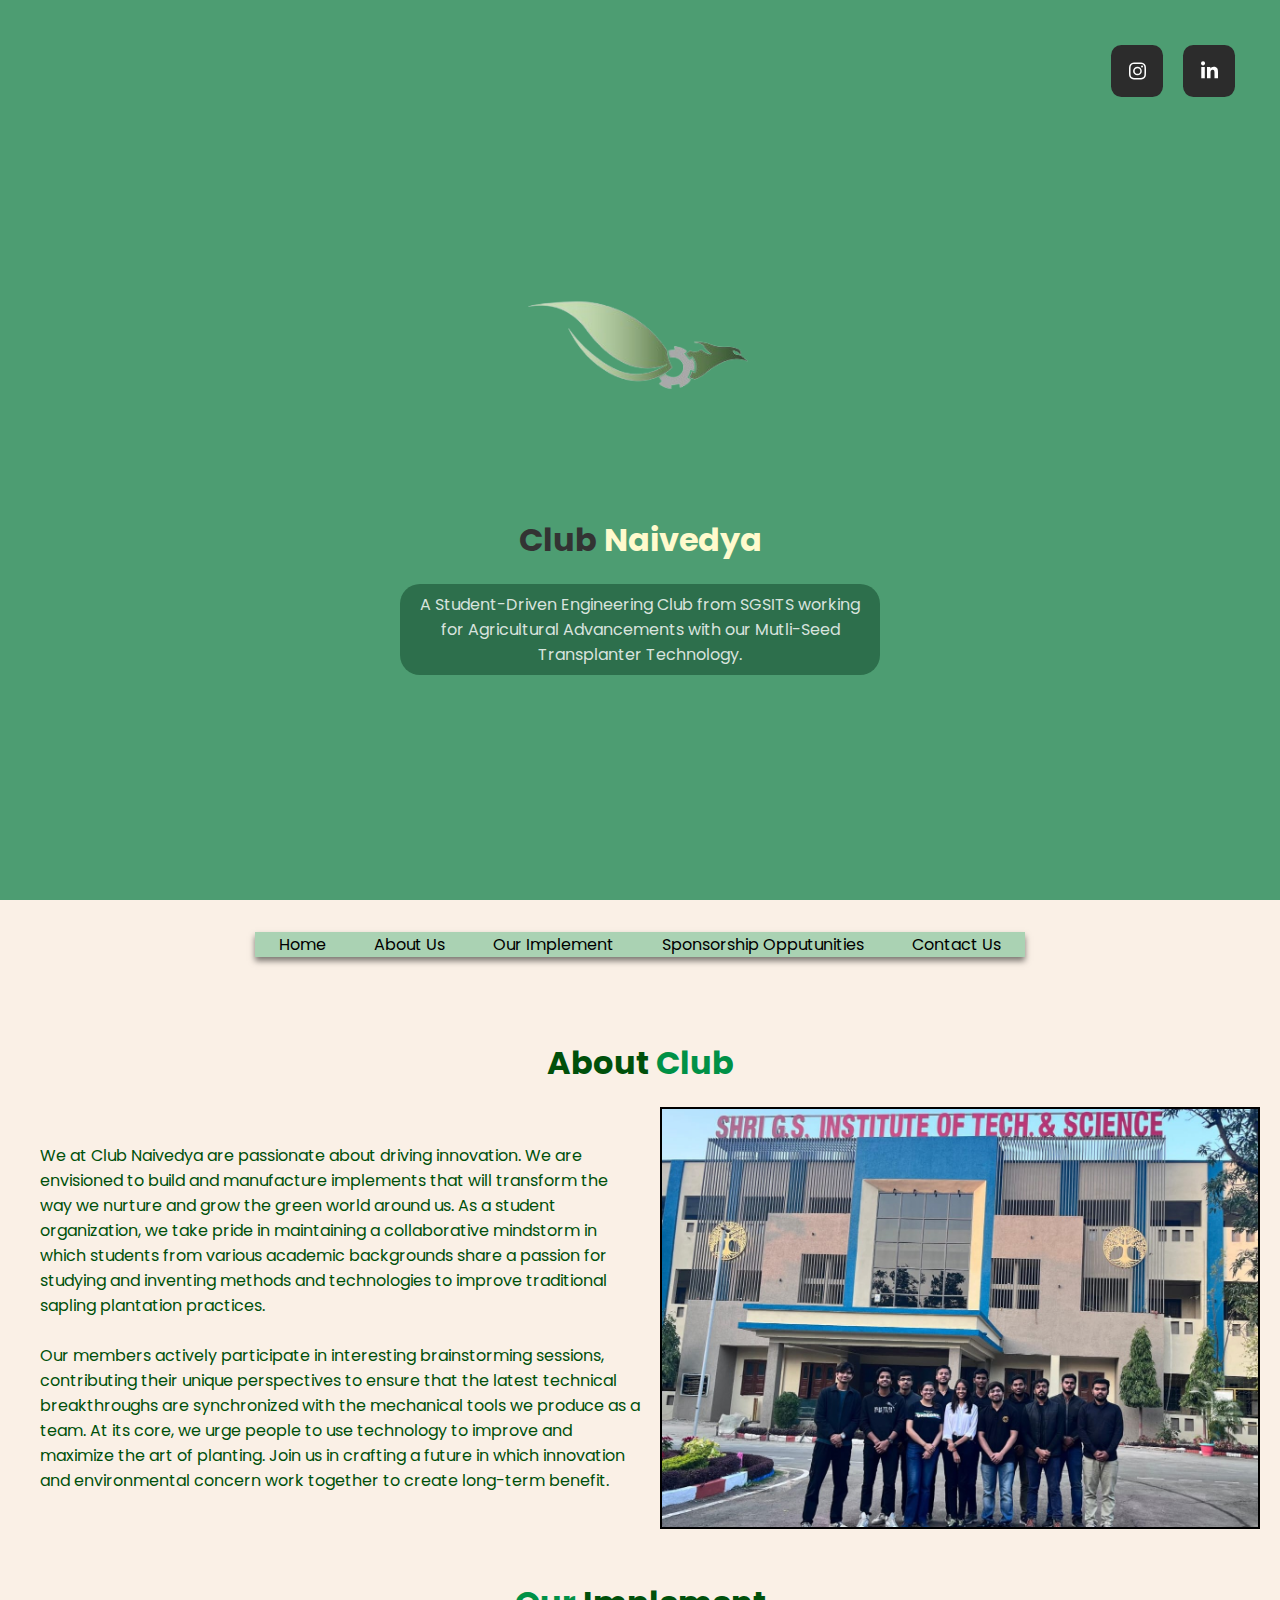
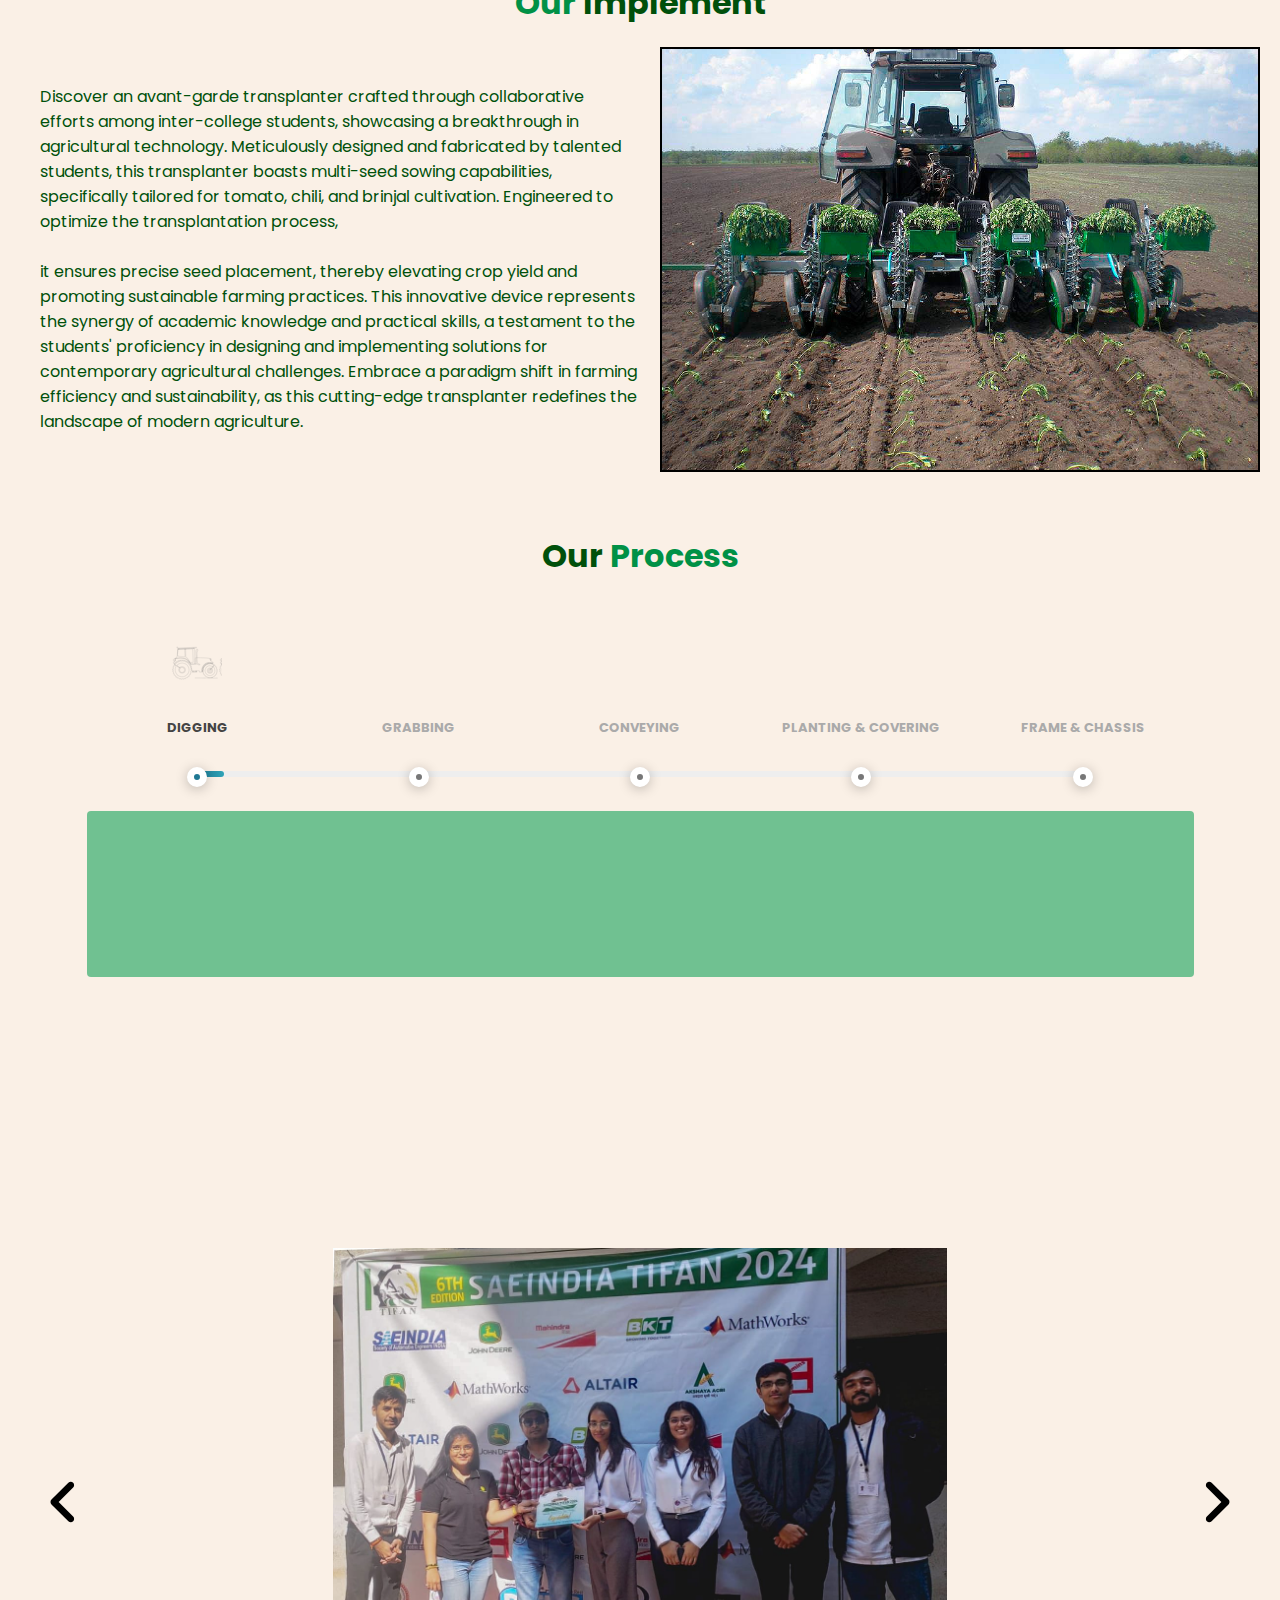
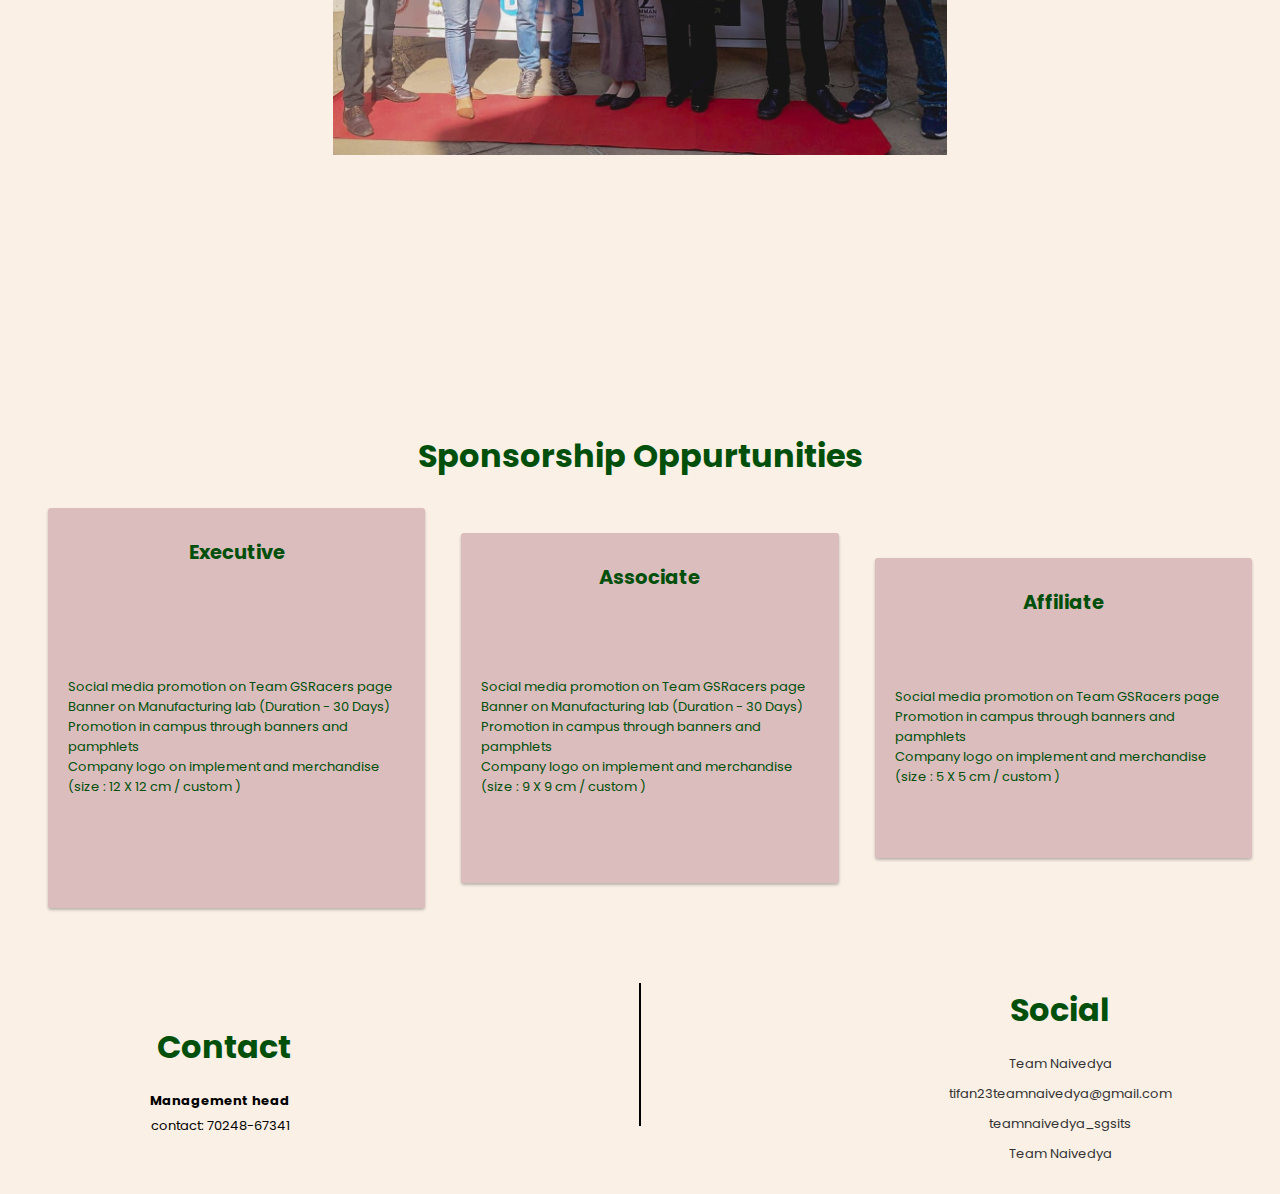
<file: index.html>
<!DOCTYPE html>
<html lang="en">
    <head>
        <meta charset="UTF-8" />
        <meta name="viewport" content="width=device-width, initial-scale=1.0" />
        <title>Web Naivedya</title>
        <link rel="shortcut icon" href="images/Clg_logo.png" type="image/x-icon" />
        <link rel="preconnect" href="https://fonts.googleapis.com" />
        <link rel="preconnect" href="https://fonts.gstatic.com" crossorigin />
        <link href="https://fonts.googleapis.com/css2?family=Poppins:wght@300;500;700&display=swap" rel="stylesheet" />
        <link rel="stylesheet" href="https://cdn.jsdelivr.net/npm/bootstrap@5.3.2/dist/css/bootstrap.min.css" integrity="sha384-T3c6CoIi6uLrA9TneNEoa7RxnatzjcDSCmG1MXxSR1GAsXEV/Dwwykc2MPK8M2HN" crossorigin="anonymous">
        <link rel="stylesheet" href="style.css" />
        <script src="https://code.jquery.com/jquery-3.6.0.min.js"></script>
    </head>
    <body>
        <main>
            <section class="landing-page" id="home">
                <div class="container-social">
                    <div class="card">
                        <a href="https://www.instagram.com/teamnaivedya_sgsits?igsh=OGk1dm5obm54Nmpj " class="socialContainer containerOne" target="_blank">
                            <svg class="socialSvg instagramSvg" viewBox="0 0 16 16">
                                <path d="M8 0C5.829 0 5.556.01 4.703.048 3.85.088 3.269.222 2.76.42a3.917 3.917 0 0 0-1.417.923A3.927 3.927 0 0 0 .42 2.76C.222 3.268.087 3.85.048 4.7.01 5.555 0 5.827 0 8.001c0 2.172.01 2.444.048 3.297.04.852.174 1.433.372 1.942.205.526.478.972.923 1.417.444.445.89.719 1.416.923.51.198 1.09.333 1.942.372C5.555 15.99 5.827 16 8 16s2.444-.01 3.298-.048c.851-.04 1.434-.174 1.943-.372a3.916 3.916 0 0 0 1.416-.923c.445-.445.718-.891.923-1.417.197-.509.332-1.09.372-1.942C15.99 10.445 16 10.173 16 8s-.01-2.445-.048-3.299c-.04-.851-.175-1.433-.372-1.941a3.926 3.926 0 0 0-.923-1.417A3.911 3.911 0 0 0 13.24.42c-.51-.198-1.092-.333-1.943-.372C10.443.01 10.172 0 7.998 0h.003zm-.717 1.442h.718c2.136 0 2.389.007 3.232.046.78.035 1.204.166 1.486.275.373.145.64.319.92.599.28.28.453.546.598.92.11.281.24.705.275 1.485.039.843.047 1.096.047 3.231s-.008 2.389-.047 3.232c-.035.78-.166 1.203-.275 1.485a2.47 2.47 0 0 1-.599.919c-.28.28-.546.453-.92.598-.28.11-.704.24-1.485.276-.843.038-1.096.047-3.232.047s-2.39-.009-3.233-.047c-.78-.036-1.203-.166-1.485-.276a2.478 2.478 0 0 1-.92-.598 2.48 2.48 0 0 1-.6-.92c-.109-.281-.24-.705-.275-1.485-.038-.843-.046-1.096-.046-3.233 0-2.136.008-2.388.046-3.231.036-.78.166-1.204.276-1.486.145-.373.319-.64.599-.92.28-.28.546-.453.92-.598.282-.11.705-.24 1.485-.276.738-.034 1.024-.044 2.515-.045v.002zm4.988 1.328a.96.96 0 1 0 0 1.92.96.96 0 0 0 0-1.92zm-4.27 1.122a4.109 4.109 0 1 0 0 8.217 4.109 4.109 0 0 0 0-8.217zm0 1.441a2.667 2.667 0 1 1 0 5.334 2.667 2.667 0 0 1 0-5.334z"></path>
                            </svg>
                        </a>
                        <a href="https://www.linkedin.com/company/team-naivedya/" target="_blank" class="socialContainer containerThree">
                            <svg class="socialSvg linkdinSvg" viewBox="0 0 448 512">
                                <path d="M100.28 448H7.4V148.9h92.88zM53.79 108.1C24.09 108.1 0 83.5 0 53.8a53.79 53.79 0 0 1 107.58 0c0 29.7-24.1 54.3-53.79 54.3zM447.9 448h-92.68V302.4c0-34.7-.7-79.2-48.29-79.2-48.29 0-55.69 37.7-55.69 76.7V448h-92.78V148.9h89.08v40.8h1.3c12.4-23.5 42.69-48.3 87.88-48.3 94 0 111.28 61.9 111.28 142.3V448z"></path>
                            </svg>
                        </a>
                        <!-- <a href="#" class="socialContainer containerFour"><svg class="socialSvg whatsappSvg" viewBox="0 0 16 16"><path d="M13.601 2.326A7.854 7.854 0 0 0 7.994 0C3.627 0 .068 3.558.064 7.926c0 1.399.366 2.76 1.057 3.965L0 16l4.204-1.102a7.933 7.933 0 0 0 3.79.965h.004c4.368 0 7.926-3.558 7.93-7.93A7.898 7.898 0 0 0 13.6 2.326zM7.994 14.521a6.573 6.573 0 0 1-3.356-.92l-.24-.144-2.494.654.666-2.433-.156-.251a6.56 6.56 0 0 1-1.007-3.505c0-3.626 2.957-6.584 6.591-6.584a6.56 6.56 0 0 1 4.66 1.931 6.557 6.557 0 0 1 1.928 4.66c-.004 3.639-2.961 6.592-6.592 6.592zm3.615-4.934c-.197-.099-1.17-.578-1.353-.646-.182-.065-.315-.099-.445.099-.133.197-.513.646-.627.775-.114.133-.232.148-.43.05-.197-.1-.836-.308-1.592-.985-.59-.525-.985-1.175-1.103-1.372-.114-.198-.011-.304.088-.403.087-.088.197-.232.296-.346.1-.114.133-.198.198-.33.065-.134.034-.248-.015-.347-.05-.099-.445-1.076-.612-1.47-.16-.389-.323-.335-.445-.34-.114-.007-.247-.007-.38-.007a.729.729 0 0 0-.529.247c-.182.198-.691.677-.691 1.654 0 .977.71 1.916.81 2.049.098.133 1.394 2.132 3.383 2.992.47.205.84.326 1.129.418.475.152.904.129 1.246.08.38-.058 1.171-.48 1.338-.943.164-.464.164-.86.114-.943-.049-.084-.182-.133-.38-.232z"></path></svg></a> -->
                    </div>
                </div>
                <div class="club-logo">
                    <img src="images/Naivedya (2).png " alt="Club Logo" />
                </div>
                <div class="name ">
                    <h1>
                        <a href="">Club <span>Naivedya</span>
                        </a>
                    </h1>
                    </h1>
                    <p> A Student-Driven Engineering Club from SGSITS working for Agricultural Advancements with our Mutli-Seed Transplanter Technology. </p>
                </div>
            </section>
            <header class="header" id="site-header">
                <nav class="navbar affix-top" data-bs-spy="affix" data-bs-offset-top="50">
                    <ul class="sidebar">
                        <li onclick=hideSidebar()><a href="#"><svg xmlns="http://www.w3.org/2000/svg" height="26" viewBox="0 96 960 960" width="26"><path d="m249 849-42-42 231-231-231-231 42-42 231 231 231-231 42 42-231 231 231 231-42 42-231-231-231 231Z"/></svg></a></li>
                        <li><a href="#home" class="active">Home</a></li>
                        <li><a href="#about" class="">About Us</a></li>
                        <li><a href="#implement" class="">Our Implement</a></li>
                        <li><a href="#sponsor" class="">Sponsorship Opputunities</a></li>
                        <li><a href="#footer" class="">Contact Us</a></li>
                      </ul>
                      <ul>
                        <li class="hideOnMobile"><a href="#home" class="active">Home</a>
                        <li class="hideOnMobile"><a href="#about" class="">About Us</a>
                        <li class="hideOnMobile"><a href="#implement" class="">Our Implement</a>
                        <li class="hideOnMobile"><a href="#sponsor" class="">Sponsorship Opputunities</a>
                        <li class="hideOnMobile"><a href="#footer" class="">Contact Us</a>
                        <li class="menu-button" onclick=showSidebar()><a href="#"><svg xmlns="http://www.w3.org/2000/svg" height="26" viewBox="0 96 960 960" width="26"><path d="M120 816v-60h720v60H120Zm0-210v-60h720v60H120Zm0-210v-60h720v60H120Z"/></svg></a></li>
                      </ul>
                </nav>
            </header>
            <section class="about" id="about">
                <h1>About <span>Club</span>
                </h1>
                <div class="about-container">
                    <div class="about-club">
                        <p> We at Club Naivedya are passionate about driving innovation. We are envisioned to build and manufacture implements that will transform the way we nurture and grow the green world around us. As a student organization, we take pride in maintaining a collaborative mindstorm in which students from various academic backgrounds share a passion for studying and inventing methods and technologies to improve traditional sapling plantation practices. <br>
                            <br>Our members actively participate in interesting brainstorming sessions, contributing their unique perspectives to ensure that the latest technical breakthroughs are synchronized with the mechanical tools we produce as a team. At its core, we urge people to use technology to improve and maximize the art of planting. Join us in crafting a future in which innovation and environmental concern work together to create long-term benefit.
                        </p>
                    </div>
                    <div class="club-image">
                        <figure>
                            <img src="images/club_image.jpg" alt="Club Image" />
                        </figure>
                    </div>
                </div>
            </section>
            <section class="implement" id="implement">
                <h1>
                    <span>Our</span> Implement
                </h1>
                <div class="implement-container">
                    <div class="about-implement">
                        <p> Discover an avant-garde transplanter crafted through collaborative efforts among inter-college students, showcasing a breakthrough in agricultural technology. Meticulously designed and fabricated by talented students, this transplanter boasts multi-seed sowing capabilities, specifically tailored for tomato, chili, and brinjal cultivation. Engineered to optimize the transplantation process, <br>
                            <br>it ensures precise seed placement, thereby elevating crop yield and promoting sustainable farming practices. This innovative device represents the synergy of academic knowledge and practical skills, a testament to the students' proficiency in designing and implementing solutions for contemporary agricultural challenges. Embrace a paradigm shift in farming efficiency and sustainability, as this cutting-edge transplanter redefines the landscape of modern agriculture.
                        </p>
                    </div>
                    <div class="implement-image">
                        <figure>
                            <img src="images/Fedele-costruzioni-meccaniche-plant.jpg" alt="Transplanter Image" />
                        </figure>
                    </div>
                </div>
            </section>
            <section class="design">
                <div class="process-wrapper">
                    <h1>Our <span>Process</span>
                    </h1>
                    <div id="progress-bar-container">
                        <ul>
                            <li class="step step01 active">
                                <div class="step-inner">Digging</div>
                            </li>
                            <li class="step step02">
                                <div class="step-inner">Grabbing</div>
                            </li>
                            <li class="step step03">
                                <div class="step-inner">Conveying</div>
                            </li>
                            <li class="step step04">
                                <div class="step-inner">Planting & Covering</div>
                            </li>
                            <li class="step step05">
                                <div class="step-inner">Frame & chassis</div>
                            </li>
                        </ul>
                        <div id="line">
                            <div id="line-progress"></div>
                        </div>
                    </div>
                    <div id="progress-content-section">
                        <div class="section-content dig active">
                            <h2>Digging</h2>
                            <p> The digging mechanism acts like a gardener's spade, crafting holes or furrows in the soil. These are perfectly sized for each seedling, providing optimal space and soil contact for healthy root development and growth. </p>
                        </div>
                        <div class="section-content grab">
                            <h2>Grabbing</h2>
                            <p> This system gently lifts seedlings from trays using either suction or special grippers, ensuring they remain unharmed. Our unique grabbing mechanism provides a secure hold on even delicate saplings. </p>
                        </div>
                        <div class="section-content convey">
                            <h2>Conveying</h2>
                            <p> Sapling trays roll along a guided conveyor, seven seedlings plucked at once and deposited into a drop box. Individual slides below ensure each descends gently, spaced at precise intervals. </p>
                        </div>
                        <div class="section-content cover">
                            <h2>Planting & Covering</h2>
                            <p> The planting system gently places each sapling exactly where it needs to be. Specially designed covering wheels then tuck soil around the roots, ensuring they're securely nestled without harm. </p>
                        </div>
                        <div class="section-content frame">
                            <h2>Frame & chassis</h2>
                            <p> The frame and chassis are the backbone of the transplanter, providing a sturdy base for all its equipment. This ensures the machine operates efficiently and adapts well to various transplanting tasks. </p>
                        </div>
                    </div>
                </div>
            </section>
            <section class="caraousel" id="caraousel">
                <div class="container-slideshow">
                    <div class="controls" id="controls-prev">
                        <svg xmlns="http://www.w3.org/2000/svg" viewBox="0 0 320 512">
                            <path fill="#000000" d="M41.4 233.4c-12.5 12.5-12.5 32.8 0 45.3l160 160c12.5 12.5 32.8 12.5 45.3 0s12.5-32.8 0-45.3L109.3 256 246.6 118.6c12.5-12.5 12.5-32.8 0-45.3s-32.8-12.5-45.3 0l-160 160z" />
                        </svg>
                    </div>
                    <div class="images" id="images">
                        <figure>
                            <img src="images/qualification.jpg" alt="" />
                        </figure>
                        <figure>
                            <img src="images/2.png" alt="" />
                        </figure>
                        <figure>
                            <img src="images/t1.jpg" alt="" />
                        </figure>
                        <figure>
                            <img src="images/t2.jpg" alt="" />
                        </figure>
                        <figure>
                            <img src="images/26-1.jpg" alt="" />
                        </figure>
                    </div>
                    <div class="controls" id="controls-next">
                        <svg xmlns="http://www.w3.org/2000/svg" viewBox="0 0 320 512">
                            <path fill="#000000" d="M278.6 233.4c12.5 12.5 12.5 32.8 0 45.3l-160 160c-12.5 12.5-32.8 12.5-45.3 0s-12.5-32.8 0-45.3L210.7 256 73.4 118.6c-12.5-12.5-12.5-32.8 0-45.3s32.8-12.5 45.3 0l160 160z" />
                        </svg>
                    </div>
                    <div class="dots"></div>
                </div>
            </section>
            <section class="sponsor" id="sponsor">
                <h1>Sponsorship Oppurtunities</h1>
                <div class="container-sponsor">
                    <div class="card-sponsor p1">
                        <h2>Executive</h2>
                        <ul class="Executive">
                            <li> Social media promotion on Team GSRacers page </li>
                            <li> Banner on Manufacturing lab (Duration - 30 Days) </li>
                            <li> Promotion in campus through banners and pamphlets </li>
                            <li> Company logo on implement and merchandise (size : 12 X 12 cm / custom ) </li>
                        </ul>
                    </div>
                    <div class="card-sponsor p2">
                        <h2>Associate</h2>
                        <ul class="Associate ">
                            <li> Social media promotion on Team GSRacers page </li>
                            <li> Banner on Manufacturing lab (Duration - 30 Days) </li>
                            <li> Promotion in campus through banners and pamphlets </li>
                            <li> Company logo on implement and merchandise (size : 9 X 9 cm / custom ) </li>
                        </ul>
                    </div>
                    <div class="card-sponsor p3">
                        <h2>Affiliate</h2>
                        <ul class="Affiliate">
                            <li> Social media promotion on Team GSRacers page </li>
                            <li> Promotion in campus through banners and pamphlets </li>
                            <li> Company logo on implement and merchandise (size : 5 X 5 cm / custom ) </li>
                        </ul>
                    </div>
                </div>
            </section>
            <section class="footer" id="footer">
                <div class="container-footer">
                    <div class="container-fluid-footer">
                        <div class="contact-details">
                            <h1>Contact</h1>
                            <ul class="contact">
                                <li>
                                    <h3>Management head <br />
                                    </h3> contact: 70248-67341
                                </li>
                            </ul>
                        </div>
                        <div class="line"></div>
                        <div class="social">
                            <h1>Social</h1>
                            <ul class="social">
                                <li>
                                    <a href="https://team-naivedya.github.io/Naivedya24/" target="_blank">Team Naivedya</a>
                                </li>
                                <li>
                                    <a href=" tifan23teamnaivedya@gmail.com " target="_blank"> tifan23teamnaivedya@gmail.com </a>
                                </li>
                                <li>
                                    <a href="https://www.instagram.com/teamnaivedya_sgsits?igsh=OGk1dm5obm54Nmpj " target="_blank"> teamnaivedya_sgsits </a>
                                </li>
                                <li>
                                    <a href="https://www.linkedin.com/company/team-naivedya/" target="_blank"> Team Naivedya </a>
                                </li>
                            </ul>
                        </div>
                    </div>
                </div>
            </section>
        </main>
        <script src="https://cdn.jsdelivr.net/npm/bootstrap@5.3.2/dist/js/bootstrap.min.js" integrity="sha384-T3c6CoIi6uLrA9TneNEoa7RxnatzjcDSCmG1MXxSR1GAsXEV/Dwwykc2MPK8M2HN" crossorigin="anonymous"></script>
        <script type="text/javascript" src="script.js"></script>
    </body>
</html>
</file>
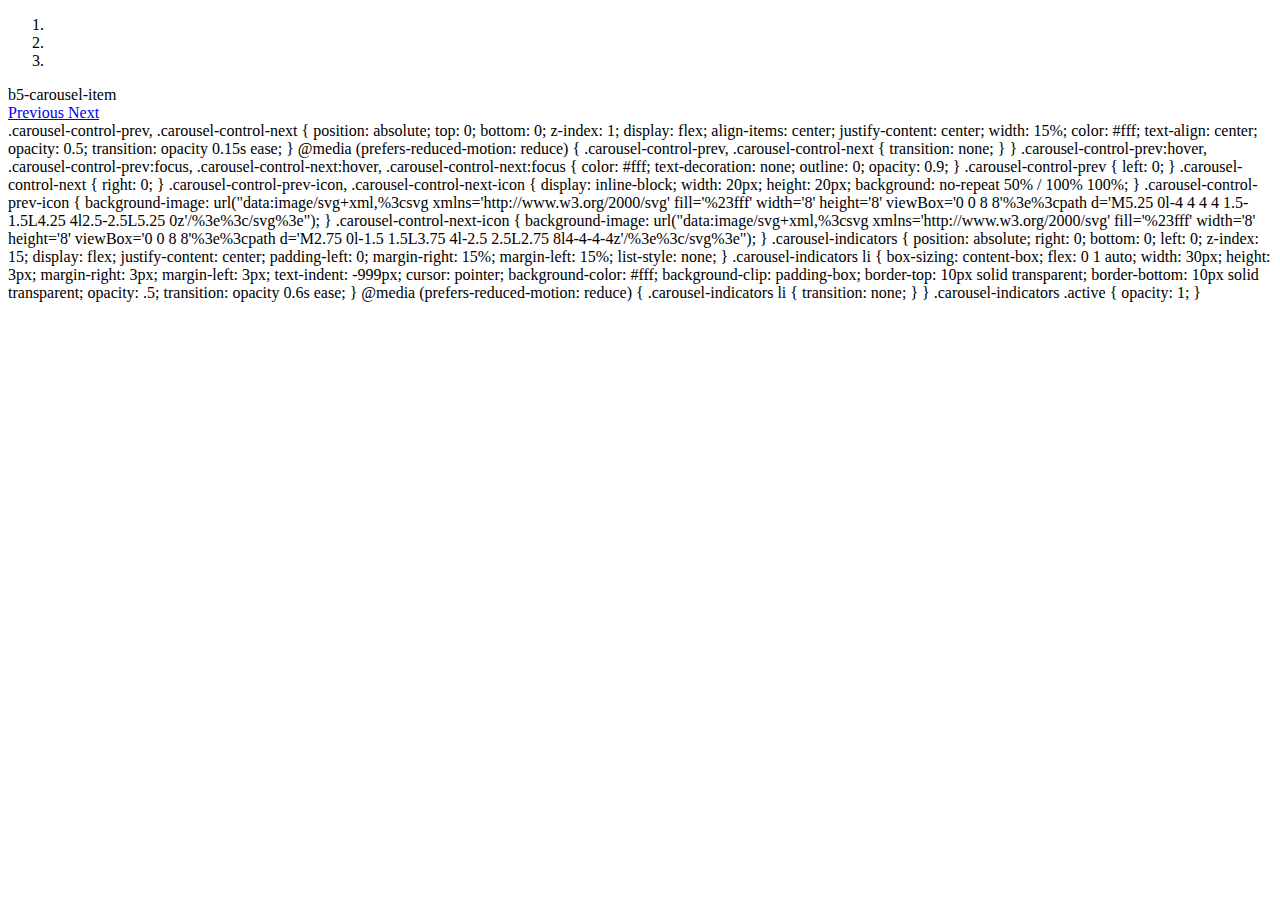
<file: c2.html>
<!DOCTYPE html>
<html lang="en">
  <head>
    <meta charset="UTF-8" />
    <meta name="viewport" content="width=device-width, initial-scale=1.0" />
    <title>Document</title>
    <link
      href="https://cdn.jsdelivr.net/npm/bootstrap@5.0.2/dist/css/bootstrap.min.css"
      rel="stylesheet"
      integrity="sha384-EVSTQN3/azprG1Anm3QDgpJLIm9Nao0Yz1ztcQTwFspd3yD65VohhpuuCOmLASjC"
      crossorigin="anonymous"
    />
    <script src="https://cdn.jsdelivr.net/npm/bootstrap@5.0.2/dist/js/bootstrap.bundle.min.js" integrity="sha384-MrcW6ZMFYlzcLA8Nl+NtUVF0sA7MsXsP1UyJoMp4YLEuNSfAP+JcXn/tWtIaxVXM" crossorigin="anonymous"></script>
  </head>
  <body>
    <div id="slider1" class="carousel slide" data-ride="carousel">
      <ol class="carousel-indicators">
        <li data-target="#slider1" data-slide-to="0" class="active"></li>
        <li data-target="#slider1" data-slide-to="1"></li>
        <li data-target="#slider1" data-slide-to="2"></li>
      </ol>
      <div class="carousel-inner">b5-carousel-item</div>
      <a
        class="carousel-control-prev"
        href="#slider1"
        role="button"
        data-slide="prev"
      >
        <span class="carousel-control-prev-icon" aria-hidden="true"></span>
        <span class="sr-only">Previous</span>
      </a>
      <a
        class="carousel-control-next"
        href="#slider1"
        role="button"
        data-slide="next"
      >
        <span class="carousel-control-next-icon" aria-hidden="true"></span>
        <span class="sr-only">Next</span>
      </a>
    </div>
  </body>
</html>
.carousel-control-prev, .carousel-control-next { position: absolute; top: 0;
bottom: 0; z-index: 1; display: flex; align-items: center; justify-content:
center; width: 15%; color: #fff; text-align: center; opacity: 0.5; transition:
opacity 0.15s ease; } @media (prefers-reduced-motion: reduce) {
.carousel-control-prev, .carousel-control-next { transition: none; } }
.carousel-control-prev:hover, .carousel-control-prev:focus,
.carousel-control-next:hover, .carousel-control-next:focus { color: #fff;
text-decoration: none; outline: 0; opacity: 0.9; } .carousel-control-prev {
left: 0; } .carousel-control-next { right: 0; } .carousel-control-prev-icon,
.carousel-control-next-icon { display: inline-block; width: 20px; height: 20px;
background: no-repeat 50% / 100% 100%; } .carousel-control-prev-icon {
background-image: url("data:image/svg+xml,%3csvg
xmlns='http://www.w3.org/2000/svg' fill='%23fff' width='8' height='8' viewBox='0
0 8 8'%3e%3cpath d='M5.25 0l-4 4 4 4 1.5-1.5L4.25 4l2.5-2.5L5.25
0z'/%3e%3c/svg%3e"); } .carousel-control-next-icon { background-image:
url("data:image/svg+xml,%3csvg xmlns='http://www.w3.org/2000/svg' fill='%23fff'
width='8' height='8' viewBox='0 0 8 8'%3e%3cpath d='M2.75 0l-1.5 1.5L3.75 4l-2.5
2.5L2.75 8l4-4-4-4z'/%3e%3c/svg%3e"); } .carousel-indicators { position:
absolute; right: 0; bottom: 0; left: 0; z-index: 15; display: flex;
justify-content: center; padding-left: 0; margin-right: 15%; margin-left: 15%;
list-style: none; } .carousel-indicators li { box-sizing: content-box; flex: 0 1
auto; width: 30px; height: 3px; margin-right: 3px; margin-left: 3px;
text-indent: -999px; cursor: pointer; background-color: #fff; background-clip:
padding-box; border-top: 10px solid transparent; border-bottom: 10px solid
transparent; opacity: .5; transition: opacity 0.6s ease; } @media
(prefers-reduced-motion: reduce) { .carousel-indicators li { transition: none; }
} .carousel-indicators .active { opacity: 1; }
</file>
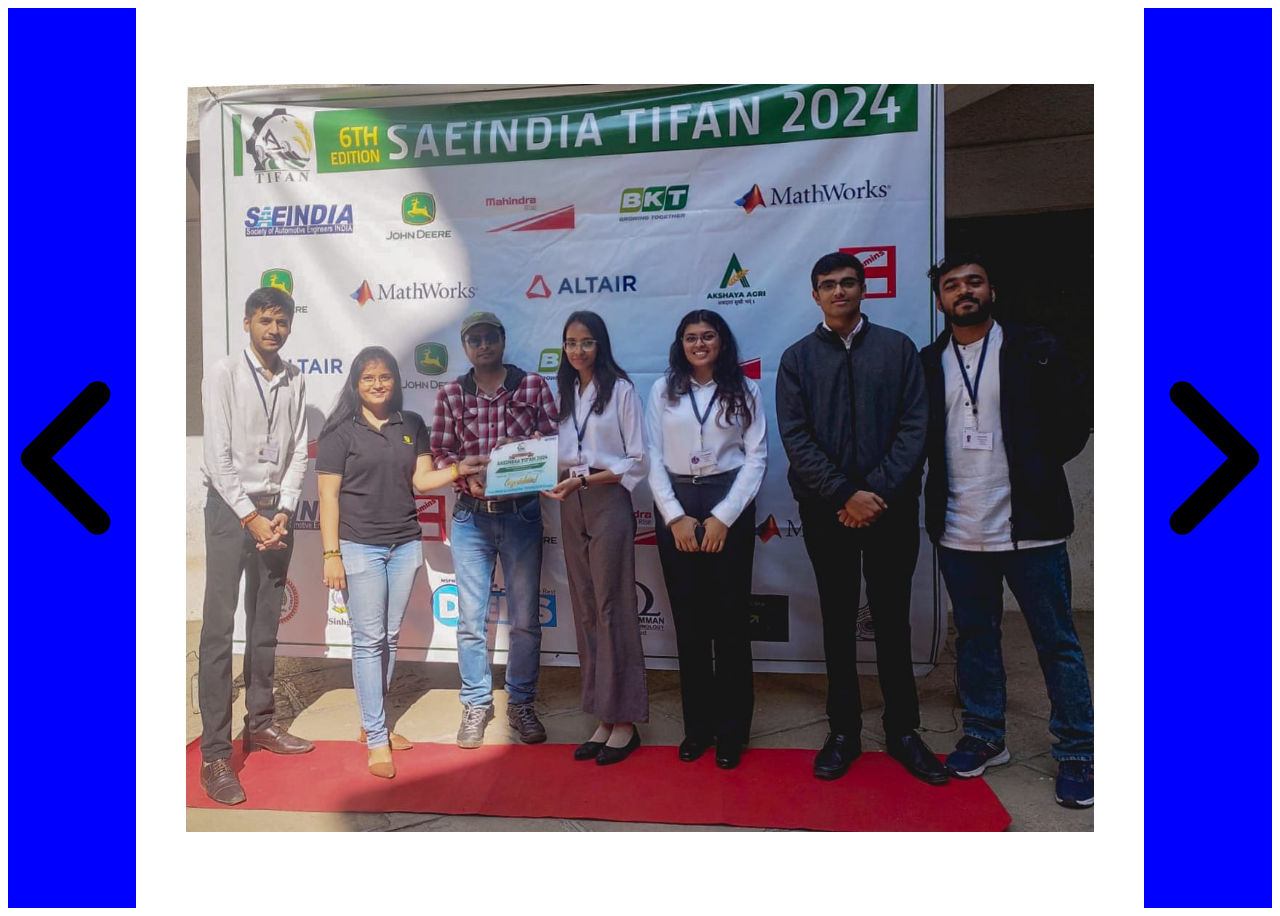
<file: caraousel2.html>
<!DOCTYPE html>
<html lang="en">
  <head>
    <meta charset="UTF-8" />
    <meta name="viewport" content="width=device-width, initial-scale=1.0" />
    <title>Document</title>
    <style>
      .container-slideshow {
        height: 100vh;
        display: flex;
        overflow: hidden;
      }
      .controls {
        display: flex;
        align-items: center;
        background-color: blue;
        cursor: pointer;
        z-index: 2;
      }
      svg {
        height: 60vh;
        width: 10vw;
      }
      .images {
        display: flex;
        transition: transform 0.5s ease-in-out;
        align-items: center; /* Center horizontally */
        justify-content: flex-start; /* Center vertically */
        height: 100%; /* Center vertically */
        width: 200%; /* Adjusted width */
      }

      figure {
        display: flex;
        flex: 0 0 100%;
        justify-content: center;
        margin: 0 auto;
      }

      img {
        width: 90%;
        aspect-ratio: 1/1;
        object-fit: contain;
      }
    </style>
  </head>
  <body>
    <div class="container-slideshow">
      <div class="controls" id="controls-prev">
        <svg xmlns="http://www.w3.org/2000/svg" viewBox="0 0 320 512">
          <path
            fill="#000000"
            d="M41.4 233.4c-12.5 12.5-12.5 32.8 0 45.3l160 160c12.5 12.5 32.8 12.5 45.3 0s12.5-32.8 0-45.3L109.3 256 246.6 118.6c12.5-12.5 12.5-32.8 0-45.3s-32.8-12.5-45.3 0l-160 160z"
          />
        </svg>
      </div>
      <div class="images" id="images">
        <figure><img src="images/qualification.jpg" alt="" /></figure>
        <figure><img src="images/qualification.jpg" alt="" /></figure>
        <figure><img src="images/team2.jpg" alt="" /></figure>
        <figure><img src="images/team2.jpg" alt="" /></figure>
        <figure><img src="images/team3.jpg" alt="" /></figure>
      </div>
      <div class="controls" id="controls-next">
        <svg xmlns="http://www.w3.org/2000/svg" viewBox="0 0 320 512">
          <path
            fill="#000000"
            d="M278.6 233.4c12.5 12.5 12.5 32.8 0 45.3l-160 160c-12.5 12.5-32.8 12.5-45.3 0s-12.5-32.8 0-45.3L210.7 256 73.4 118.6c-12.5-12.5-12.5-32.8 0-45.3s32.8-12.5 45.3 0l160 160z"
          />
        </svg>
      </div>
      <div class="dots"></div>
    </div>
    <script>
      const slidesContainer = document.getElementById("images");
      let currentSlide = 0;

      function showSlide(index) {
        const newTransformValue = -index * 100 + "%";
        slidesContainer.style.transform =
          "translateX(" + newTransformValue + ")";
      }

      function nextSlide() {
        currentSlide = (currentSlide + 1) % slidesContainer.children.length;
        showSlide(currentSlide);
      }

      function prevSlide() {
        currentSlide =
          (currentSlide - 1 + slidesContainer.children.length) %
          slidesContainer.children.length;
        showSlide(currentSlide);
      }

      // // Automatic slideshow
      // autoSlideInterval = setInterval(nextSlide, 2000);

      // Optional: Pause on hover
      slidesContainer.addEventListener("mouseenter", () =>
        clearInterval(autoSlideInterval)
      );
     
      // Add click event listeners to controls
      const nextButton = document.getElementById("controls-next");
      const prevButton = document.getElementById("controls-prev");

      nextButton.addEventListener("click", nextSlide);
      prevButton.addEventListener("click", prevSlide);
    </script>
  </body>
</html>
</file>
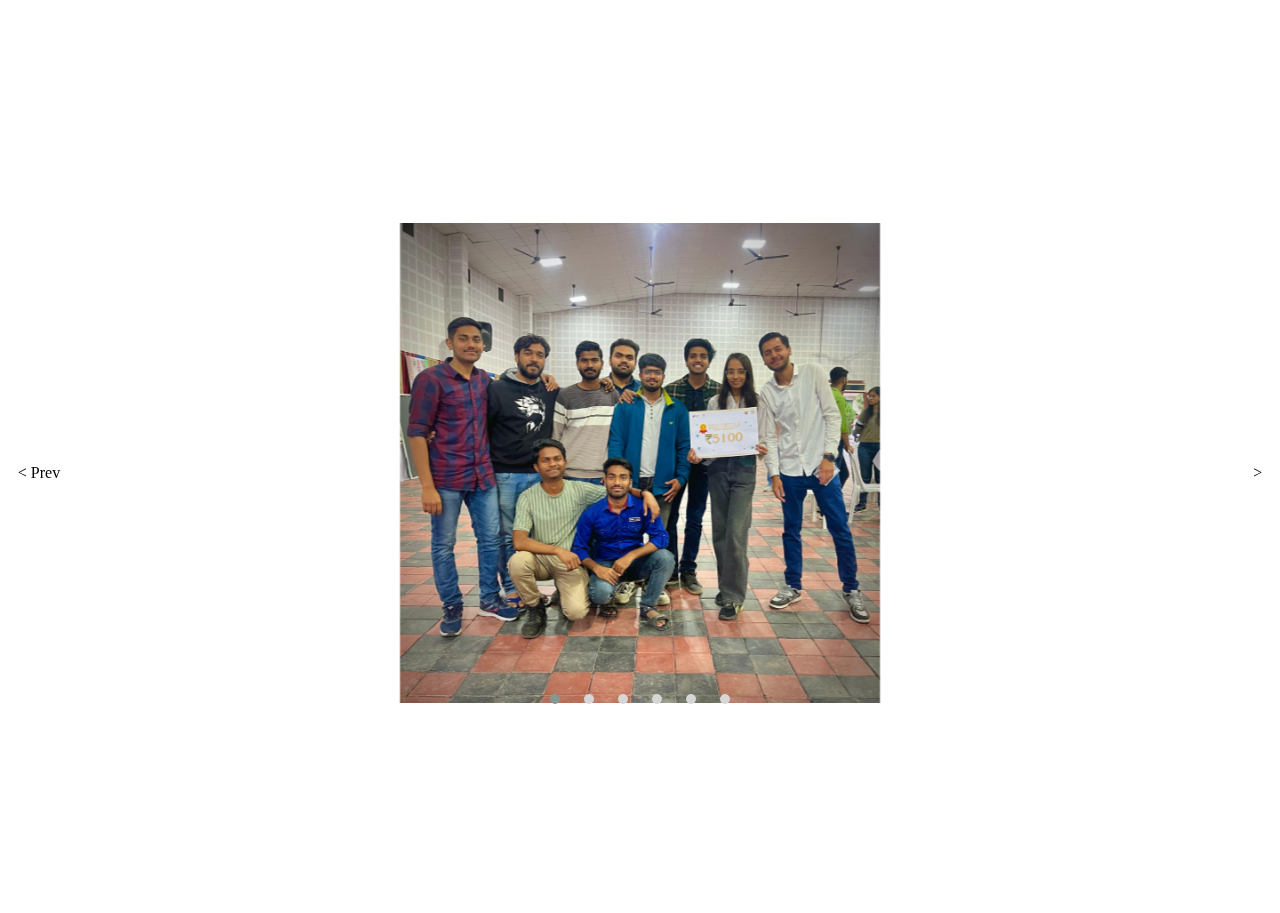
<file: carousel.html>
<!DOCTYPE html>
<html lang="en">
  <head>
    <meta charset="UTF-8" />
    <meta name="viewport" content="width=device-width, initial-scale=1.0" />
    <title>Document</title>
    <link
      rel="stylesheet"
      href="https://cdnjs.cloudflare.com/ajax/libs/OwlCarousel2/2.3.4/assets/owl.carousel.min.css"
    />
    <link
      rel="stylesheet"
      href="https://cdnjs.cloudflare.com/ajax/libs/OwlCarousel2/2.3.4/assets/owl.theme.default.min.css"
    />
    <script src="https://cdnjs.cloudflare.com/ajax/libs/jquery/3.2.1/jquery.min.js"></script>
    <script src="https://cdnjs.cloudflare.com/ajax/libs/OwlCarousel2/2.3.4/owl.carousel.min.js"></script>
    <style>
      body {
  margin: 0;
}

.owl-carousel-container {
  display: flex;
  align-items: center;
  justify-content: center;
  height: 100vh;
  padding: 1%;
  padding-bottom: 0;
  overflow: hidden;
  position: relative;
}

.owl-carousel {
  position: relative;
}

.owl-carousel .item {
  height: auto;
  display: flex;
  align-items: center;
  justify-content: center;
  margin: 0 10px;
}

.owl-carousel .item img {
  max-height: 30em;
  aspect-ratio: 1/1;
}

.owl-nav {
  position: absolute;
  top: 50%;
  width: 100%;
  display: flex;
  justify-content: space-between;
  transform: translateY(-50%);
}

.owl-prev,
.owl-next {
  cursor: pointer;
  background: rgba(0, 0, 0, 0.3);
  padding: 15px 20px; /* Increase the padding for both height and width */
  border-radius: 50%;
  color: white;
  font-size: 18px; /* Adjust font size for larger buttons */
  background-color: #3498db; /* Change the background color */
}

.owl-dots {
  display: flex;
  justify-content: center;
  align-items: bottom;
  position: absolute;
  bottom: 10px;
  width: 100%;
}

.owl-dot {
  cursor: pointer;
  background: rgba(0, 0, 0, 0.3);
  padding: 5px;
  margin: 0 5px;
  border-radius: 50%;
  display: inline-block;
}

.owl-dot span {
  display: block;
  width: 10px;
  height: 10px;
  background: white;
  border-radius: 50%;
  margin-top: 5px;
}

.owl-dot.active span,
.owl-dot:hover span {
  width: 15px;
  height: 15px;
}
    </style>
  </head>

  <body>
    <div class="owl-carousel-container">
      <div class="owl-carousel owl-theme">
        <div class="item">
          <figure>
            <img src="images/2.png" alt="" />
          </figure>
        </div>
        <div class="item">
          <figure>
            <img src="images/3.png" alt="" />
          </figure>
        </div>
        <div class="item">
          <figure>
            <img src="images/4.png" alt="" />
          </figure>
        </div>
        <div class="item">
          <figure>
            <img src="images/5.png" alt="" />
          </figure>
        </div>
        <div class="item">
          <figure>
            <img src="images/6.png" alt="" />
          </figure>
        </div>
        <div class="item">
          <figure>
            <img src="images/qualification.jpg" alt="" />
          </figure>
        </div>
        <!-- Additional items here -->
      </div>
    </div>

    <script>
      $(document).ready(function () {
        $(".owl-carousel").owlCarousel({
          items: 1,
          loop: true,
          autoplay: true,
          autoplayTimeout: 2000,
          autoplayHoverPause: true,
          nav: true,
          dots: true,
          navText: ["< Prev", ">"],
        });
      });
    </script>
  </body>
</html>
</file>
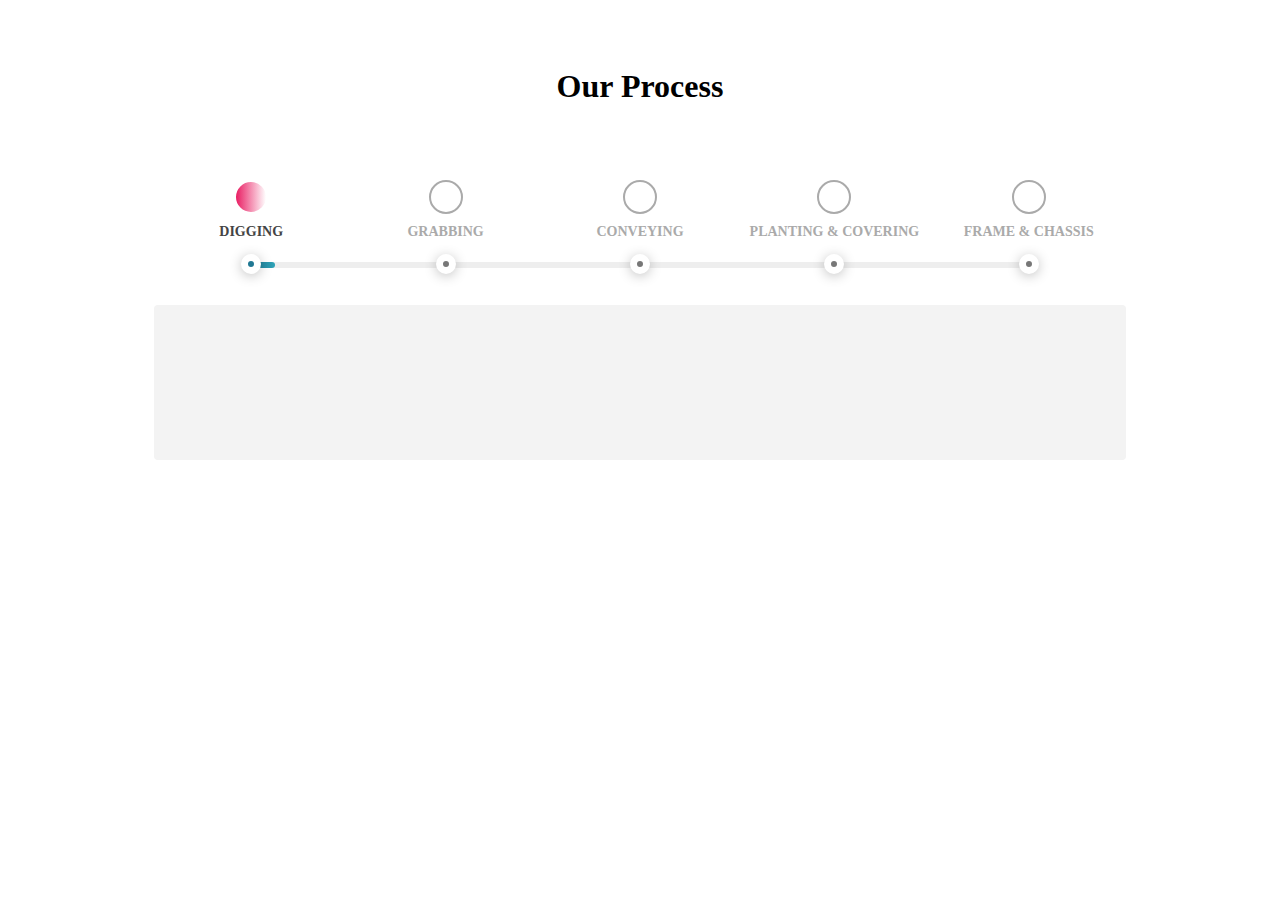
<file: transplanter.html>
<!DOCTYPE html>
<html lang="en">
  <head>
    <meta charset="UTF-8" />
    <meta name="viewport" content="width=], initial-scale=1.0" />
    <title>Transplanter</title>
    <script src="https://code.jquery.com/jquery-3.6.4.min.js"></script>
    <style>
      /* ---------------------------------------------------------- Header & logo------------------------------------------------------- */
      .design {
        box-sizing: border-box;
        margin: 0;
        padding: 0;
        font-family: "Plus Jakarta Sans", sans-serif;
        text-transform: capitalize;
      }
      /* ================================================== Department ========================================= */
      .process-wrapper {
        justify-content: center;
        align-items: center;
        margin: auto;
        max-width: 1080px;
        padding: 25px;
      }

      .process-wrapper > h1 {
        align-items: center;
        margin: auto;
        text-align: center;
        padding: 35px;
      }

      #progress-bar-container {
        position: relative;
        width: 90%;
        margin: auto;
        height: 100px;
        margin-top: 65px;
      }

      #progress-bar-container ul {
        padding: 0;
        margin: 0;
        padding-top: 15px;
        z-index: 9999;
        position: absolute;
        width: 100%;
        margin-top: -40px;
      }

      #progress-bar-container li:before {
        content: " ";
        display: block;
        margin: auto;
        width: 30px;
        height: 30px;
        border-radius: 50%;
        border: solid 2px #aaa;
        transition: all ease 0.3s;
      }

      #progress-bar-container li.active:before,
      #progress-bar-container li:hover:before {
        border: solid 2px #fff;
        background: linear-gradient(to right, #e91e63 0%, #fff 100%);
      }

      #progress-bar-container li {
        list-style: none;
        float: left;
        width: 20%;
        text-align: center;
        color: #aaa;
        text-transform: uppercase;
        font-size: 11px;
        cursor: pointer;
        font-weight: 700;
        transition: all ease 0.2s;
        vertical-align: bottom;
        height: 60px;
        position: relative;
      }

      #progress-bar-container li .step-inner {
        position: absolute;
        width: 100%;
        bottom: 0;
        font-size: 14px;
      }

      #progress-bar-container li.active,
      #progress-bar-container li:hover {
        color: #444;
      }

      #progress-bar-container li:after {
        content: " ";
        display: block;
        width: 6px;
        height: 6px;
        background: #777;
        margin: auto;
        border: solid 7px #fff;
        border-radius: 50%;
        margin-top: 40px;
        box-shadow: 0 2px 13px -1px rgba(0, 0, 0, 0.3);
        transition: all ease 0.2s;
      }

      #progress-bar-container li:hover:after {
        background: #555;
      }

      #progress-bar-container li.active:after {
        background: #207893;
      }

      #progress-bar-container #line {
        width: 80%;
        margin: auto;
        background: #eee;
        height: 6px;
        position: absolute;
        left: 10%;
        top: 57px;
        z-index: 1;
        border-radius: 50px;
        transition: all ease 0.9s;
      }

      #progress-bar-container #line-progress {
        content: " ";
        width: 3%;
        height: 100%;
        background: #207893;
        background: linear-gradient(to right, #207893 0%, #2ea3b7 100%);
        position: absolute;
        z-index: 2;
        border-radius: 50px;
        transition: all ease 0.9s;
      }

      #progress-content-section {
        width: 90%;
        margin: auto;
        background: #f3f3f3;
        border-radius: 4px;
      }

      #progress-content-section .section-content {
        padding: 30px 40px;
        text-align: center;
      }

      #progress-content-section .section-content h2 {
        font-size: 17px;
        text-transform: uppercase;
        color: #333;
        letter-spacing: 1px;
      }

      #progress-content-section .section-content p {
        font-size: 16px;
        line-height: 1.8em;
        color: #777;
      }

      #progress-content-section .section-content {
        display: none;
        animation: FadeInUp 700ms ease 1;
        animation-fill-mode: forwards;
        transform: translateY(15px);
        opacity: 0;
      }

      #progress-content-section .section-content.active {
        display: block;
      }

      @keyframes FadeInUp {
        0% {
          transform: translateY(15px);
          opacity: 0;
        }

        100% {
          transform: translateY(0px);
          opacity: 1;
        }
      }
    </style>
  </head>
  <body>
    <header>
      <div id="header"></div>
    </header>
    <!-- ------------------------------------------------ Transaplanter ----------------------------------------------------------  -->
    <div class="process-wrapper">
      <h1>Our Process</h1>
      <div id="progress-bar-container">
        <ul>
          <li class="step step01 active">
            <div class="step-inner">Digging</div>
          </li>
          <li class="step step02">
            <div class="step-inner">Grabbing</div>
          </li>
          <li class="step step03">
            <div class="step-inner">Conveying</div>
          </li>
          <li class="step step04">
            <div class="step-inner">Planting & Covering</div>
          </li>
          <li class="step step05">
            <div class="step-inner">Frame & chassis</div>
          </li>
        </ul>
        <div id="line">
          <div id="line-progress"></div>
        </div>
      </div>
      <div id="progress-content-section">
        <div class="section-content dig active">
          <h2>Digging</h2>
          <p>
            Lorem ipsum dolor sit amet consectetur adipisicing elit. Rerum,
            veritatis.
          </p>
        </div>
        <div class="section-content grab">
          <h2>Grabbing</h2>
          <p>
            Lorem ipsum dolor sit amet consectetur adipisicing elit. Rerum,
            veritatis.
          </p>
        </div>
        <div class="section-content cover">
          <h2>Conveying</h2>
          <p>
            Lorem ipsum dolor sit amet consectetur adipisicing elit. Rerum,
            veritatis.
          </p>
        </div>
        <div class="section-content convey">
          <h2>Planting & Covering</h2>
          <p>
            Lorem ipsum dolor sit amet consectetur adipisicing elit. Rerum,
            veritatis.
          </p>
        </div>
        <div class="section-content frame">
          <h2>Frame & chassis</h2>
          <p>
            Lorem ipsum dolor sit amet consectetur adipisicing elit. Rerum,
            veritatis.
          </p>
        </div>
      </div>
    </div>
    <script src="script.js"></script>
  </body>
</html>
</file>
<file: style.css>
* {
  margin: 0;
  padding: 0;
  box-sizing: border-box;
  text-decoration: none !important;
  font-family: "Poppins", sans-serif;
}
:root {
  --bg-color: rgb(255, 250, 205);
  --text-color: rgb(0, 80, 11);
  --main-color: rgb(0, 145, 70);
  --plus-color: rgb(248, 225, 213);
}
body {
  background: var(--bg-color);
}
main {
  background: #faf0e6;
}
/*-------------------------------------------------------------------------------------------------------------------*/
.landing-page span {
  color: rgb(0, 0, 0);
}
.landing-page {
  background: rgba(52, 145, 97, 0.873);
  background-position: top;
  background-size: cover;
  display: flex;
  flex-direction: column;
  align-items: center;
  justify-content: center;
  height: 100vh;
  padding: 2rem;
}
h1 {
  text-align: center;
  padding-top: 50px; /* Reduce padding top to reduce the gap */
  max-width: 90%;
  align-items: center;
  margin: auto;
  margin-bottom: 2px;
  color: var(--text-color);
}
@media (max-width: 1000px) {
  h1 {
    text-align: center;
    padding-top: 10px; /* Reduce padding top to reduce the gap */
    max-width: 90%;
    align-items: center;
    margin: auto;
    margin-bottom: 2px;
    color: var(--text-color);
    font-size: small;
  }
}

h1:hover {
  transform: scale(1.1);
  transition: all ease-in-out 0.2s;
}

span {
  color: var(--main-color);
}
.club-logo {
  width: 15em;
  aspect-ratio: 1 / 1;
  display: flex;
  justify-content: center;
  align-items: center;
  margin-bottom: 1.2rem;
  margin: 0;
  padding: 0;
}

.club-logo img {
  width: 100%;
  height: auto;
  object-fit: contain;
}
.name > a {
  font-size: 3rem;
  color: var(--bg-color);
}
.name span {
  color: #fffacd;
}
.name > p {
  margin: auto;
  margin-top: 10px; /* Add margin top for the gap */
  color: rgba(255, 255, 255, 0.822);
  text-align: center;
  background-color: rgba(4, 52, 27, 0.44);
  padding: 8px;
  border-radius: 20px;
  width: 30rem;
}
@media (max-width: 1000px) {
  club-logo {
    width: 15em;
    aspect-ratio: 1 / 1;
    display: flex;
    justify-content: center;
    align-items: center;
    margin-bottom: 10px;
    margin: 0;
    padding: 0;
  }

  .club-logo img {
    width: 100%;
    height: auto;
    object-fit: contain;
  }
  .name > a {
    font-size: 1px;
    color: var(--bg-color);
  }
  .name > p {
    margin-top: 10px; /* Add margin top for the gap */
    color: rgba(255, 255, 255, 0.822);
    text-align: center;
    background-color: rgba(4, 52, 27, 0.44);
    padding: 8px;
    border-radius: 20px;
  }
}
@media (max-width: 500px) {
  .name > p {
    margin-top: 10px; /* Add margin top for the gap */
    color: rgba(255, 255, 255, 0.822);
    text-align: center;
    background-color: rgba(4, 52, 27, 0.44);
    padding: 8px;
    border-radius: 20px;
    width: auto;
    margin: auto;
    font-size: smaller;
  }
}
.container-social {
  position: absolute;
  top: 20px; /* Adjust the top position as needed */
  right: 20px; /* Adjust the right position as needed */
  display: flex;
  justify-content: space-between;
  align-items: center;
  z-index: 1000; /* Ensure it's above other elements on the page */
}
.card {
  width: fit-content;
  height: fit-content;
  background-color: transparent;
  display: flex;
  align-items: center;
  justify-content: center;
  flex-direction: row;
  padding: 25px 25px;
  gap: 20px;
  border: none;
}

/* for all social containers*/
.socialContainer {
  width: 52px;
  height: 52px;
  background-color: rgb(44, 44, 44);
  display: flex;
  align-items: center;
  justify-content: center;
  overflow: hidden;
  transition-duration: 0.3s;
  border-radius: 20%;
}
/* instagram*/
.containerOne:hover {
  background-color: #d62976;
  transition-duration: 0.3s;
}
/* twitter*/
.containerTwo:hover {
  background-color: #00acee;
  transition-duration: 0.3s;
}
/* linkdin*/
.containerThree:hover {
  background-color: #0072b1;
  transition-duration: 0.3s;
}
/* Whatsapp*/
.containerFour:hover {
  background-color: #128c7e;
  transition-duration: 0.3s;
}

.socialContainer:active {
  transform: scale(0.9);
  transition-duration: 0.3s;
}

.socialSvg {
  width: 17px;
}

.socialSvg path {
  fill: rgb(255, 255, 255);
}

.socialContainer:hover .socialSvg {
  animation: slide-in-top 0.3s both;
}

@keyframes slide-in-top {
  0% {
    transform: translateY(-50px);
    opacity: 0;
  }

  100% {
    transform: translateY(0);
    opacity: 1;
  }
}
/*-------------------------------------------------------------------------------------------------------------------*/
.header {
  background: transparent;
  position: relative;
  top: 0;
  left: 0;
  width: 100%;
  padding: 2rem 4%;
  display: flex;
  align-items: center;
  justify-content: space-evenly;
  z-index: 100;
}
.header .navbar a {
  position: relative;
  transition: color 0.3s ease;
}
.navbar {
  background-color: rgba(0, 145, 70, 0.319);
  box-shadow: 0 4px 6px rgba(0, 0, 0, 0.5);
}
.header .navbar a:hover {
  text-decoration: none;
}

.header .navbar a:hover::after {
  content: "";
  position: absolute;
  left: 0;
  right: 0;
  bottom: -1px;
  height: 2px;
  background-color: var(--bg-color);
}
nav {
  display: flex;
  margin: auto;
}
.affix {
  position: fixed;
  top: 0;
  width: 100%;
  z-index: 1000;
}

.affix-top {
  position: static;
}
nav{
  background-color: white;
  box-shadow: 3px 3px 5px rgba(0, 0, 0, 0.1);
}
nav ul{
  width: 100%;
  list-style: none;
  display: flex;
  justify-content: flex-end;
  align-items: center;
}
.navbar a {
  display: flex;
  align-items: center;
  justify-content: center;
  height: 100%;
  margin: 0 1.5rem;
  color: black;
  transition: all 0.1s ease-in-out;
}
.sidebar{
  position: fixed;
  top: 0; 
  right: 0;
  height: 100vh;
  width: 250px;
  background-color: rgba(255, 255, 255, 0.15);
  backdrop-filter: blur(12px);
  box-shadow: -10px 0 10px rgba(0, 0, 0, 0.1);
  list-style: none;
  display: none;
  flex-direction: column;
  align-items: center;
  justify-content: flex-start;
}
.sidebar li{
  width: 100%;
}
.sidebar a{
  width: 100%;
}
.menu-button{
  display: none;
}
@media(max-width: 800px){
  .hideOnMobile{
    display: none;
  }
  .menu-button{
    display: block;
  }
}
@media(max-width: 400px){
  .sidebar{
    width: 100%;
  }
}
/*-------------------------------------------------------------------------------------------------------------------*/
.about-container,
.implement-container {
  height: auto;
  display: grid;
  grid-template-columns: 1fr 1fr; /* Two equal-width columns */
  gap: 20px;
  justify-content: space-evenly; /* Center the columns horizontally */
  padding: 0 20px 0 40px;
  color: var(--text-color);
  place-items: center;
  box-sizing: border-box;
  margin-top: 1px;
}

.about-club,
.about-implement {
  text-align: left;
}
.club-image img {
  width: 100%;
  object-fit: contain;
  border: 2px solid black;
}
.implement-image img {
  width: 100%;
  object-fit: contain;
  border: 2px solid black;
}
@media (max-width: 1110px) {
  .about-container,
  .implement-container {
    grid-template-columns: 1fr; /* Change to a single column for small screens */
    width: 100%; /* Make both containers take full width */
    float: none; /* Clear any previous float settings */
    margin-bottom: 20px; /* Add space between the containers */
  }
}
@keyframes scroll {
  0% {
    transform: translateY(10%);
  }
  100% {
    transform: translateY(0%);
  }
}
.about-container,
.implement-container {
  animation: scroll 1s ease-in-out forwards;
}
/*-------------------------------------------------------------------------------------------------------------------*/
.design {
  box-sizing: border-box;
}
.process-wrapper {
  justify-content: center;
  align-items: center;
  margin: auto;
  padding: 25px;
}

.process-wrapper > h1 {
  align-items: center;
  margin: auto;
  text-align: center;
  padding: 35px;
}

#progress-bar-container {
  position: relative;
  width: 90%;
  margin: auto;
  height: 100px;
  margin-top: 40px;
}
.step {
  transition: background-color 0.6s ease-in-out;
}

#progress-bar-container ul {
  padding: 0;
  margin: 0;
  padding-top: 15px;
  z-index: 9999;
  position: absolute;
  width: 100%;
  margin-top: -39px;
}

#progress-bar-container li:before {
  content: " ";
  display: block;
  margin: auto;
  width: 50px;
  height: 50px;
  border-radius: 5px;
  transition: all ease 0.3s;
  margin-bottom: 5.35rem;
}

#progress-bar-container li.active:before {
  background-image: url(images/tractor.png);
}

#progress-bar-container li {
  float: left;
  width: 20%;
  text-align: center;
  color: #aaa;
  text-transform: uppercase;
  font-size: 11px;
  cursor: pointer;
  font-weight: 700;
  transition: all ease 0.2s;
  vertical-align: bottom;
  height: 75px;
  position: relative;
  transition: all 0.3s ease-in-out;
}

#progress-bar-container li .step-inner {
  position: absolute;
  width: 100%;
  bottom: 0;
  font-size: small;
  margin-bottom: -2rem;
}
.list-style2 {
  margin: auto;
  display: block;
  width: 50px;
  height: 50px;
  background-image: url("images/image.png");
  background-repeat: no-repeat;
  background-position: center;
}

#progress-bar-container li.active,
#progress-bar-container li:hover {
  color: #444;
}

#progress-bar-container li:after {
  content: " ";
  display: block;
  width: 6px;
  height: 6px;
  background: #777;
  margin: auto;
  border: solid 7px #fff;
  border-radius: 50%;
  margin-top: 3.5rem;
  box-shadow: 0 2px 13px -1px rgba(0, 0, 0, 0.3);
  transition: all ease 0.2s;
}

#progress-bar-container li:hover:after {
  background: #555;
}

#progress-bar-container li.active:after {
  background: #207893;
}

#progress-bar-container #line {
  width: 80%;
  margin: auto;
  background: #eee;
  height: 6px;
  position: absolute;
  left: 10%;
  top: 7.25rem;
  z-index: 1;
  border-radius: 50px;
  transition: all ease 0.9s;
}

#progress-bar-container #line-progress {
  width: 3%;
  height: 100%;
  background: #207893;
  background: linear-gradient(to right, #207893 0%, #2ea3b7 100%);
  position: absolute;
  z-index: 2;
  border-radius: 50px;
  transition: all ease 0.9s;
}

#progress-content-section {
  width: 90%;
  margin: auto;
  margin-top: 3.5rem;
  background: rgba(13, 160, 84, 0.585);
  border-radius: 4px;
}

#progress-content-section .section-content {
  padding: 30px 40px;
  text-align: center;
}

#progress-content-section .section-content h2 {
  font-size: xx-large;
  text-transform: uppercase;
  color: #000000;
  letter-spacing: 1px;
}

#progress-content-section .section-content p {
  font-size: 16px;
  line-height: 1.8em;
  color: var(--text-color);
}

#progress-content-section .section-content {
  display: none;
  animation: FadeInUp 700ms ease 1;
  animation-fill-mode: forwards;
  transform: translateY(15px);
  opacity: 0;
}

#progress-content-section .section-content.active {
  display: block;
}
@keyframes FadeInUp {
  0% {
    transform: translateY(15px);
    opacity: 0;
  }

  100% {
    transform: translateY(0px);
    opacity: 1;
  }
}
/*-------------------------------------------------------------------------------------------------------------------*/
.container-sponsor {
  height: auto;
  display: grid;
  grid-template-columns: 1fr 1fr 1fr; /* Two equal-width columns */
  gap: 20px;
  justify-content: space-evenly; /* Center the columns horizontally */
  padding: 0 20px 0 40px;
  color: var(--text-color);
  place-items: center;
  box-sizing: border-box;
  margin-top: 1px;
}
@media (max-width: 1000px) {
  .container-sponsor {
    grid-template-columns: 1fr;
    padding: 0%;
  }
}

.card-sponsor {
  margin: 2%;
  background: #dbbdbd;
  box-shadow: 0 2px 3px 0px rgba(0, 0, 0, 0.25);
  border-radius: 3px;
  height: 300px;
  transition: 0.2s all;
  cursor: pointer;
  align-items: center;
  text-align: center;
  font-size: 13px;
  padding-top: 30px;
  display: flex;
  flex-direction: column;
}
.card-sponsor > ul {
  margin: auto;
  justify-content: center;
  align-items: center;
  text-align: left;
  padding: 20px;
}
.p1 {
  height: 400px;
}
.p2 {
  height: 350px;
}
.container-sponsor:hover .card-sponsor {
  opacity: 0.5;
  transform: scale(0.98);
  box-shadow: none;
}

.container-sponsor:hover .card-sponsor:hover {
  transform: scale(1);
  filter: blur(0px);
  opacity: 1;
  box-shadow: 0 8px 20px 0px rgba(0, 0, 0, 0.125);
  background: #a82c2c;
  color: white;
}
/* --------------------------------------------------------------------- */
.container-slideshow {
  height: 100vh;
  display: flex;
  overflow: hidden;
  margin: 50px 0 30px 0;
}
.controls {
  display: flex;
  justify-content: space-evenly;
  align-items: center;
  justify-content: center;
  background-color: #faf0e6;
  cursor: pointer;
  z-index: 2;
}
svg {
  height: 6vh;
  width: 10vw;
}
.images {
  display: flex;
  transition: transform 1s ease-in-out;
  align-items: center; /* Center horizontally */
  justify-content: flex-start; /* Center vertically */
  height: 100%; /* Center vertically */
  width: 100%; /* Adjusted width */
}

figure {
  display: flex;
  flex: 0 0 100%;
  justify-content: center;
  margin: 0 auto;
}
.container-slideshow img {
  width: 60%;
  object-fit: contain;
  aspect-ratio: 1/1;
}
@media (max-width: 768px) {
}
/*-------------------------------------------------------------------------------------------------------------------*/
.container-fluid-footer {
  display: grid;
  grid-template-columns: 1fr 1fr 1fr;
  gap: 20px;
  justify-content: center;
  margin: auto;
  color: #000000;
  font-size: small;
  border-radius: 5px;
  padding: 20px;
  width: 100%;
  text-align: center;
}

.line {
  width: 1.5px;
  height: 60%;
  background-color: black;
  justify-self: center;
  align-self: center;
}
.contact-details,
.social {
  justify-self: center;
  margin: auto;
}
.college h1,
.college h2,
.contact h2,
.contact h3,
.contact span {
  font-size: small;
}

h1 {
  font-size: 2rem;
  font-weight: bold;
  margin-top: 0;
  margin-bottom: 20px;
  text-align: center;
}

ul {
  list-style: none;
  padding: 0;
  margin: 0;
}

.social li {
  margin-bottom: 10px;
}

h3 {
  font-size: 1.2rem;
  font-weight: bold;
  margin-top: 0;
  margin-bottom: 5px;
}

a {
  display: block;
  color: #333;
  text-decoration: none !important;
  transition: color 0.3s;
}
@media (max-width: 500px) {
  .container-fluid-footer {
    display: grid;
    grid-template-columns: 1fr;
    gap: 20px;
    justify-content: center;
    margin: auto;
    color: #000000;
    font-size: small;
    border-radius: 5px;
    padding: 20px;
    width: 100%;
    text-align: center;
  }
  .line {
    height: 1.5px;
    width: 60%;
    background-color: black;
    align-self: center;
  }
}
</file>
